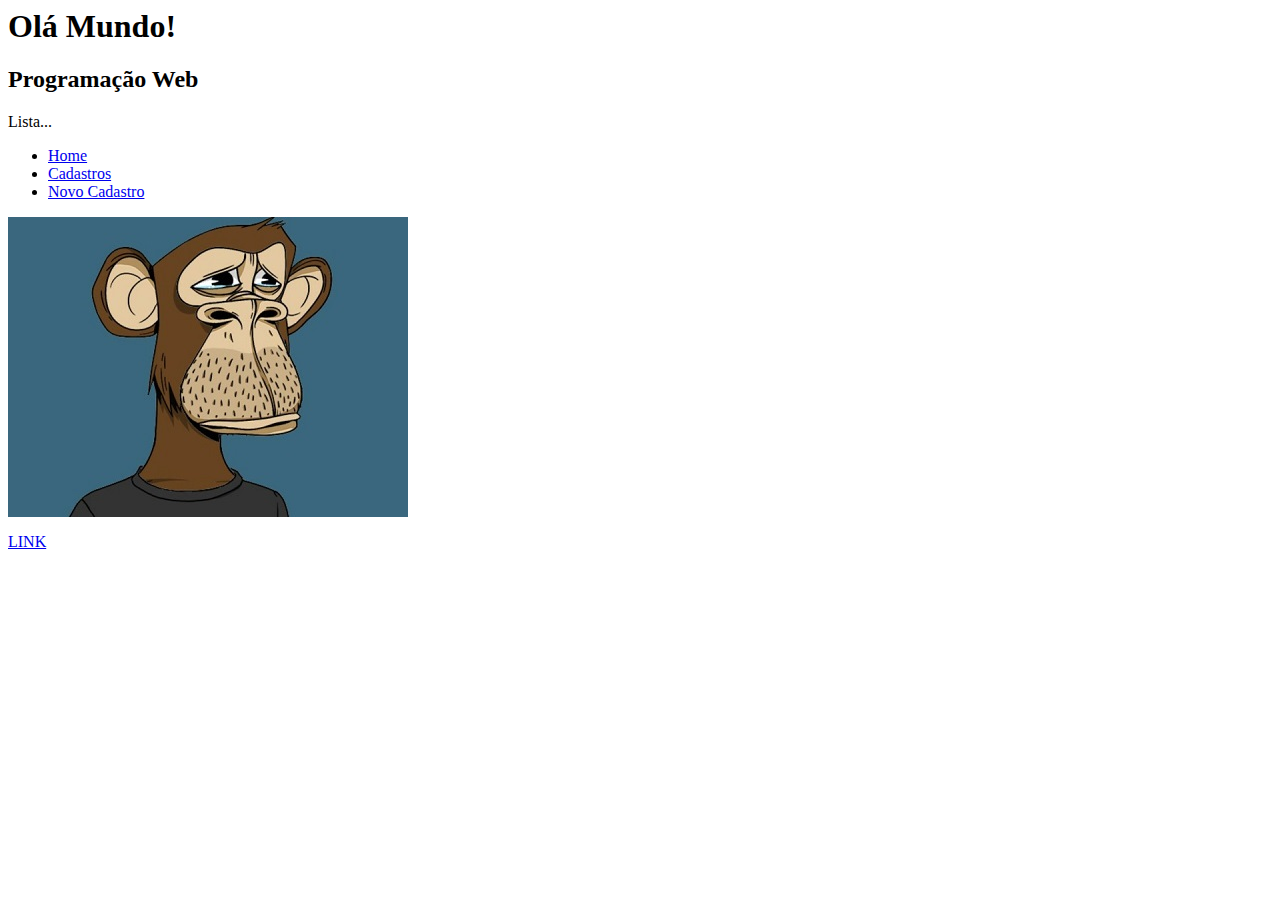
<file: 5º Período Engenharia de Software/Programação Web/HTML/Aula 1/index.html>
<html>
	<head>
		<title>Hello World</title>
	</head>
	<body>
		<h1>Olá Mundo!</h1>
		<h2>Programação Web</h2>
		<!-- Comentário -->
		<p>
			Lista...
		</p>
		<ul>
			<li><a href="home.html">Home</a></li>
			<li><a href="table.html">Cadastros</a></li>
			<li><a href="form.html">Novo Cadastro</a></li>
		</ul>
		<img src="img/nft.jpeg"/>
		<p>
		</p>
		<a href="home.html">LINK</a>
	</body>
</html>
</file>
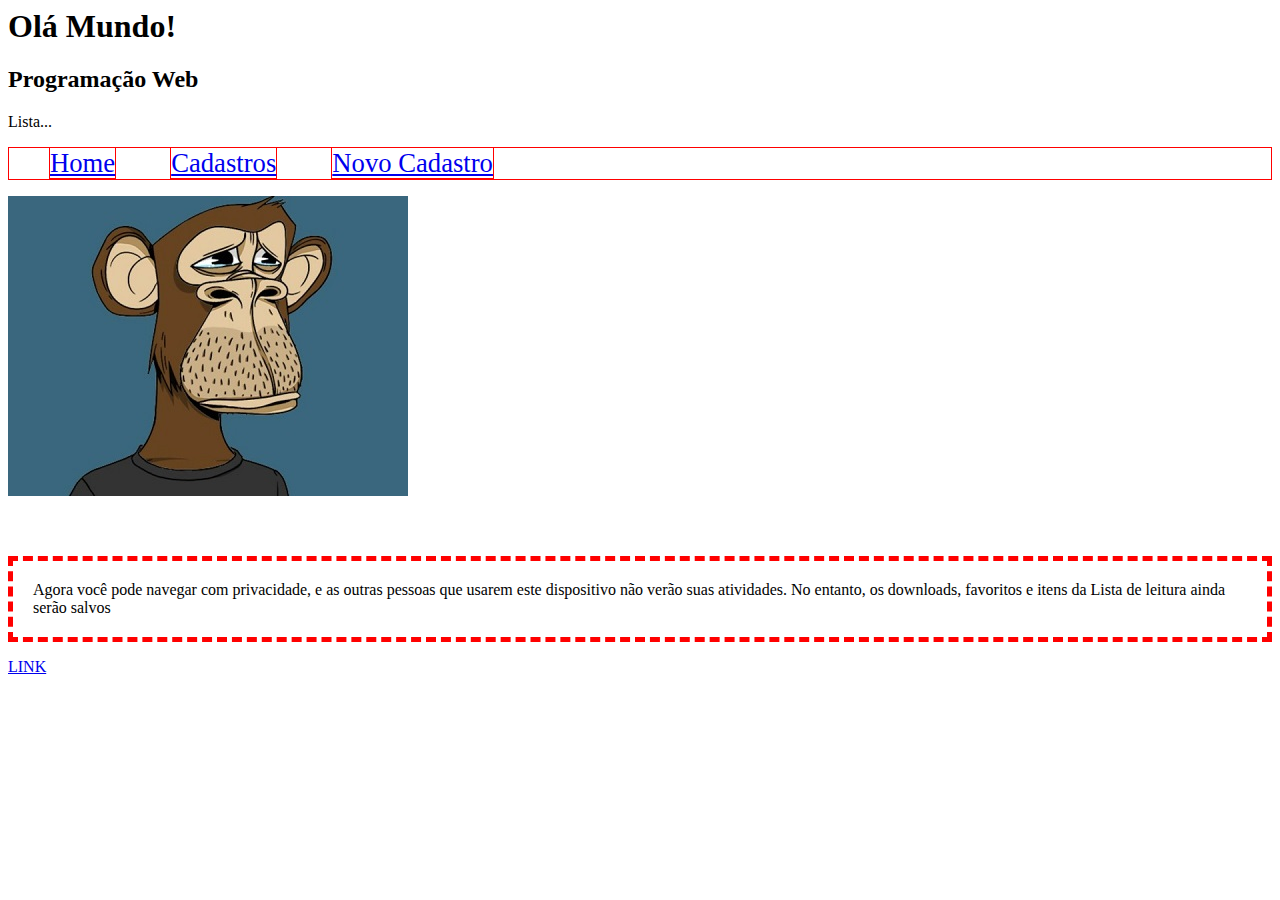
<file: 5º Período Engenharia de Software/Programação Web/HTML/Aula 2/index.html>
<html>
	<head>
		<title>Hello World</title>
		<link rel="stylesheet" href="css\style.css">
		
	</head>
	<body>
		<h1>Olá Mundo!</h1>
		<h2>Programação Web</h2>
		<!-- Comentário -->
		<p>
			Lista...
		</p>
		<ul id ="menu">
			<li><a href="home.html">Home</a></li>
			<li><a href="table.html">Cadastros</a></li>
			<li><a href="form.html">Novo Cadastro</a></li>
		</ul>
		<img src="img/nft.jpeg"/>
		<p class="texto">Agora você pode navegar com privacidade, e as outras pessoas que usarem este dispositivo 			não verão suas atividades. No entanto, os downloads, favoritos e itens da Lista de leitura ainda serão salvos
		</p>
		
		<a href="home.html">LINK</a>
	</body>
</html>
</file>
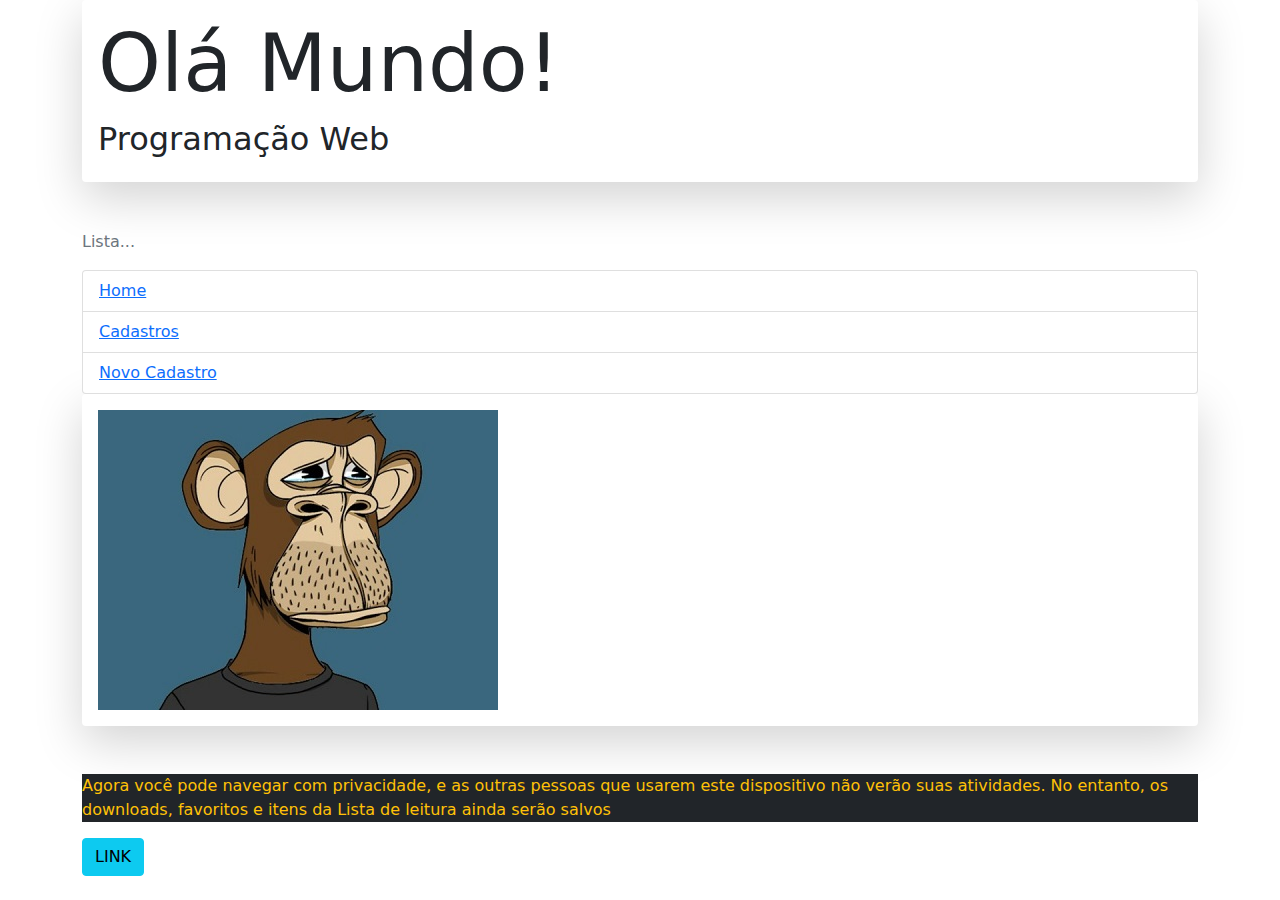
<file: 5º Período Engenharia de Software/Programação Web/HTML/Aula 3/Aula 03.03.22/index.html>
<html>
	<head>
		<title>Hello World</title>
		<!-- Utilizar arquivo do bootstrap -->
		<link rel="stylesheet" href=".\bootstrap-5.1.3-dist\css\bootstrap.min.css">
		<!--<link rel="stylesheet" href="css\style.css">-->
		
	</head>
	<body>
		<div class="container">
		<div class="shadow-lg p-3 mb-5 bg-body rounded">
		<h1 class="display-1">Olá Mundo!</h1>
		<h2>Programação Web</h2>
		</div>
		<!-- Comentário -->
		<p class="text-secondary">
			Lista...
		</p>
		<ul id ="menu" class="list-group">
			<li class="list-group-item"><a href="home.html">Home</a></li>
			<li class="list-group-item"><a href="table.html">Cadastros</a></li>
			<li class="list-group-item"><a href="form.html">Novo Cadastro</a></li>
		</ul>
		<div class="shadow-lg p-3 mb-5 bg-body rounded">
		<img src="img/nft.jpeg"/>
		</div>
		<p class="text-warning bg-dark">Agora você pode navegar com privacidade, e as outras pessoas que usarem este dispositivo 			não verão suas atividades. No entanto, os downloads, favoritos e itens da Lista de leitura ainda serão salvos
		</p>
		<a class="btn btn-info" href="home.html">LINK</a>
		</div>
	</body>
</html>
</file>
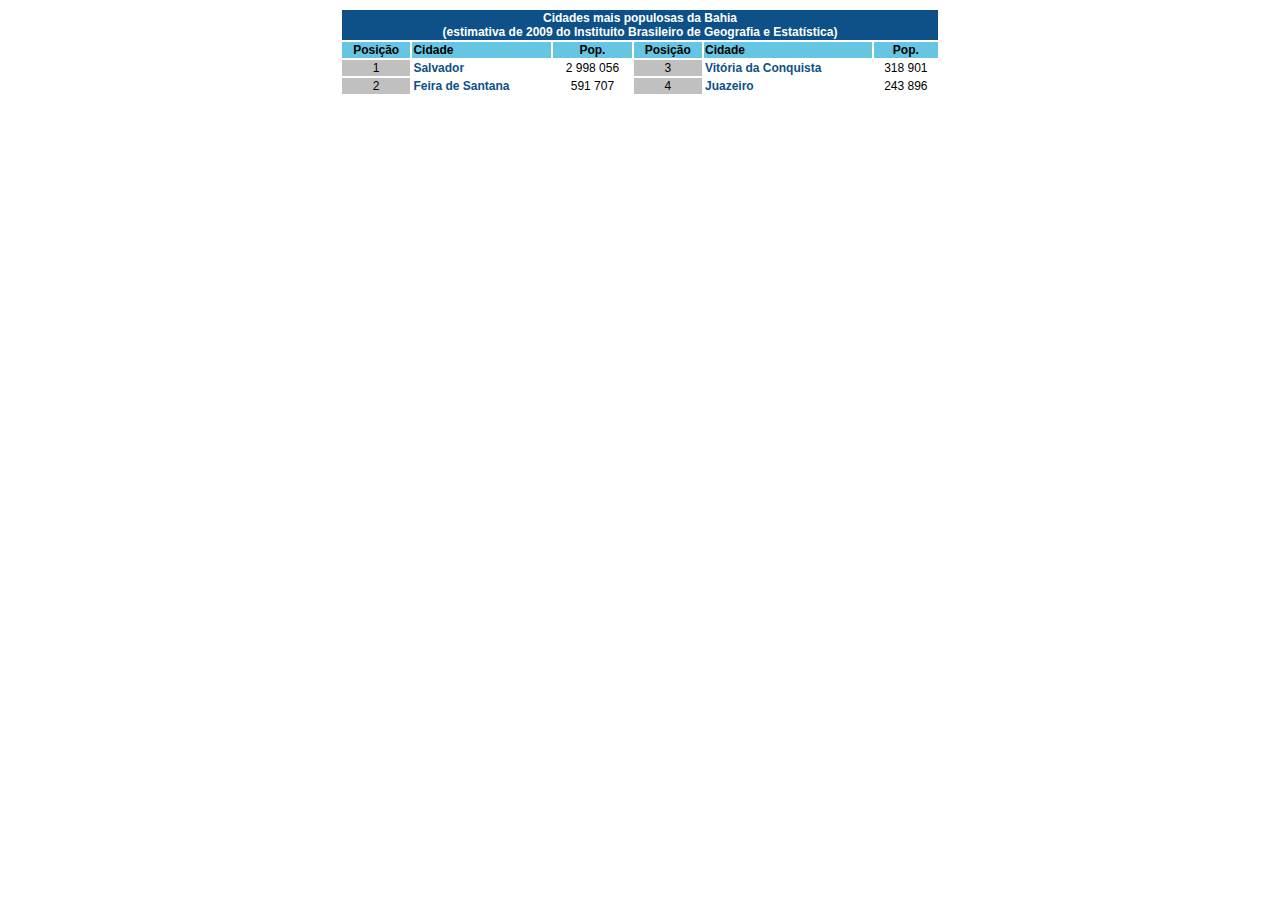
<file: 5º Período Engenharia de Software/Programação Web/HTML/Aula 3/Atividade HTML + CSS/Tabela_CSS/index.html>
<!DOCTYPE html>
<!-- 2011258 - Victor Alves Ferreira -->
<html lang="en" dir="ltr">
  <head>
    <link rel="stylesheet" href="./index.css" />
    <meta charset="utf-8" />
    <title>Tabela</title>
  </head>
  <body>
    <table>
      <tr id="title">
        <th id="title-cell" colspan="6">
          Cidades mais populosas da Bahia <br />(estimativa de 2009 do
          Instituito Brasileiro de Geografia e Estatística)
        </th>
      </tr>
      <tr id="table-indicators">
        <td class="row-1" class="non-city" id="center"><b>Posição</b></td>
        <td class="row-1"><b>Cidade</b></td>
        <td class="row-1" class="non-city" id="center"><b>Pop.</b></td>
        <td class="row-1" class="non-city" id="center"><b>Posição</b></td>
        <td class="row-1"><b>Cidade</b></td>
        <td class="row-1" class="non-city" id="center"><b>Pop.</b></td>
      </tr>
      <tr>
        <td class="pos" class="non-city">1</td>
        <td class="cidade"><b>Salvador</b></td>
        <td class="non-city">2 998 056</td>
        <td class="pos" class="non-city">3</td>
        <td class="cidade"><b>Vitória da Conquista</b></td>
        <td class="non-city">318 901</td>
      </tr>
      <tr>
        <td class="pos" class="non-city">2</td>
        <td class="cidade"><b>Feira de Santana</b></td>
        <td class="non-city">591 707</td>
        <td class="pos" class="non-city">4</td>
        <td class="cidade"><b>Juazeiro</b></td>
        <td class="non-city">243 896</td>
      </tr>
    </table>
  </body>
</html>
</file>
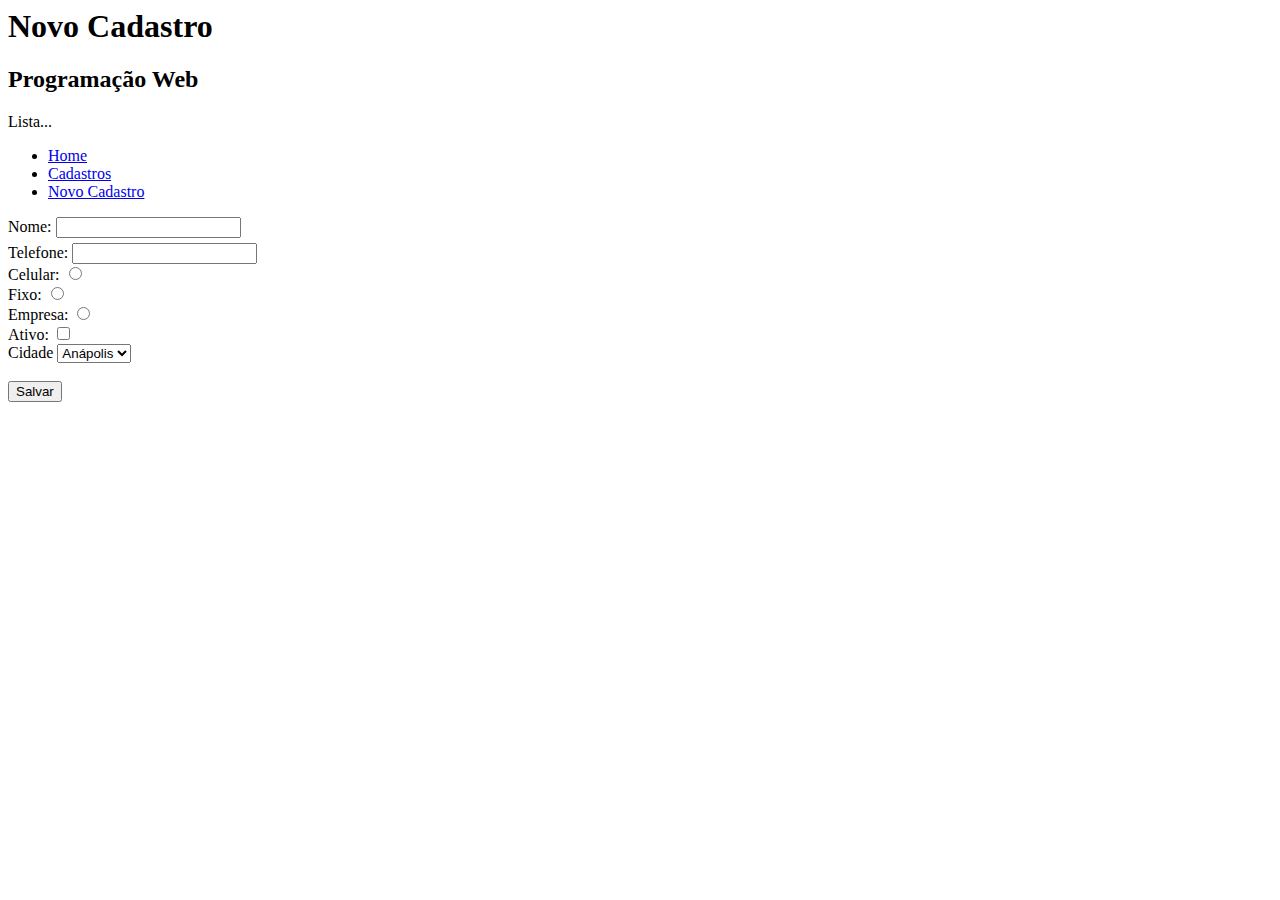
<file: 5º Período Engenharia de Software/Programação Web/HTML/Aula 1/form.html>
<html>
	<head>
		<title>Hello World</title>
	</head>
	<body>
		<h1>Novo Cadastro</h1>
		<h2>Programação Web</h2>
		<!-- Comentário -->
		<p>
			Lista...
		</p>
		<ul class="menu cor" id="menu-principal">
			<li><a href="home.html">Home</a></li>
			<li><a href="table.html">Cadastros</a></li>
			<li><a href="form.html">Novo Cadastro</a></li>
		</ul>
		
		<form method="post">
			<div>
				<label for="nome">Nome:</label>
				<input type="text" name="nome" class ="input-control" id="nome"/>
				<br>
			</div>
			
			<div>
				<label for="telefone">Telefone:</label>
				<input type="text" name="telefone" class ="input-control" id="telefone"/>
				<br>
			</div>
			
			<style>
			#telefone{ margin-top : 5px;}
			</style>
			
			<div>
				<label for="tipo">Celular:</label>
				<input type="radio" name="tipo-tel" value="Celular" class ="input-control" id="tipo"/>
				<br>
			</div>
			
			<div>
				<label for="tipo">Fixo:</label>
				<input type="radio" name="tipo-tel" value="Fixo" class ="input-control" id="tipo"/>
				<br>
			</div>
			
			<div>
				<label for="tipo">Empresa:</label>
				<input type="radio" name="tipo-tel" value="Empresa" class ="input-control" id="tipo"/>
				<br>
			</div>
			
			<div>
				<label for="">Ativo:</label>
				<input type="checkbox" name="status" value="1" class ="input-control" id="status"/>
				<br>
			</div>
			
			<div>
				<label for="idCidade">Cidade</label>
				<select name="id_cidade" class+"select" id="idCidade">
					<option value="1">Anápolis</option>
					<option value="2">Goiânia</option>
				</select>
			</div>
			<br>
			<button type="submit">Salvar</button>
			</form>
	</body>
</html>
</file>
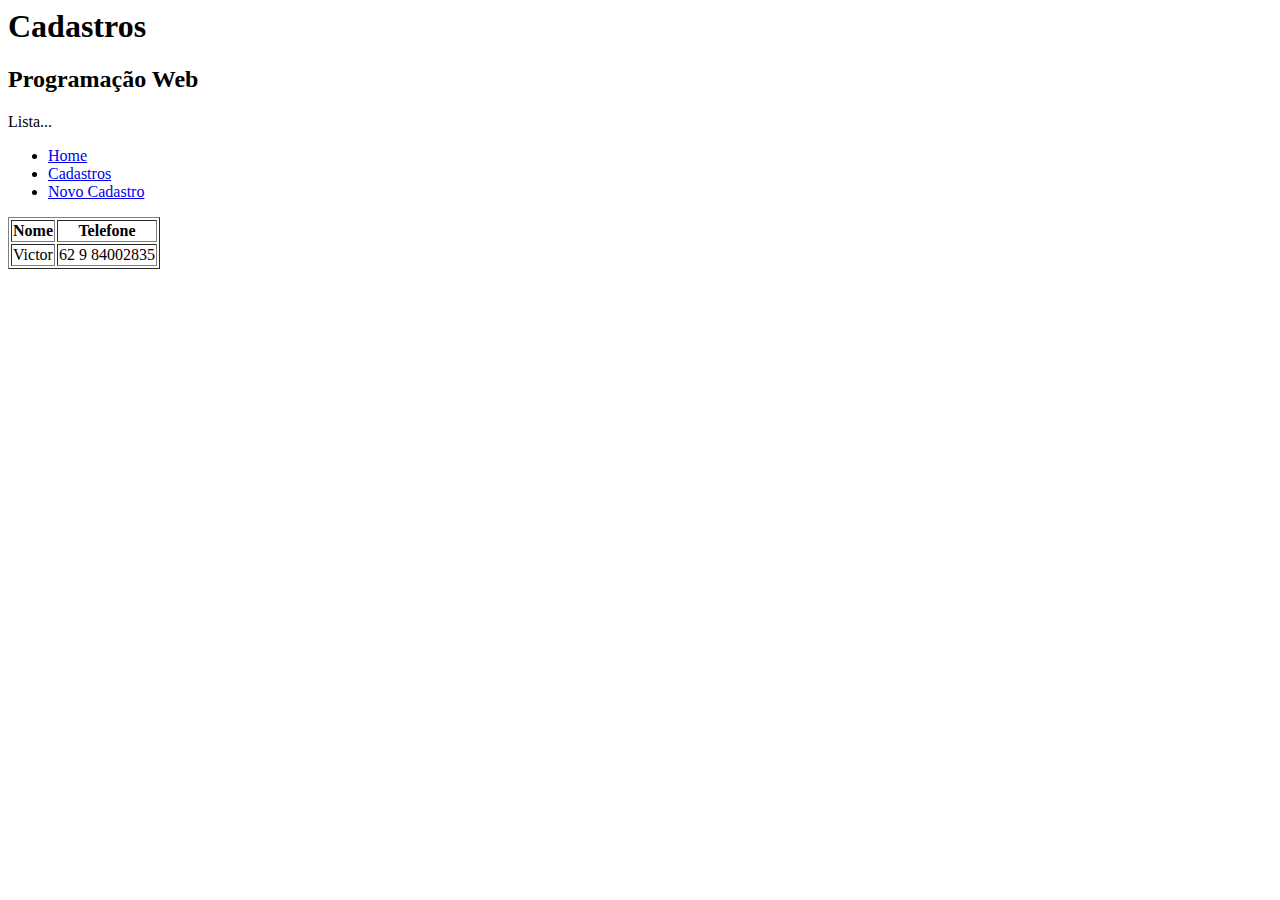
<file: 5º Período Engenharia de Software/Programação Web/HTML/Aula 1/table.html>
<html>
	<head>
		<title>Hello World</title>
	</head>
	<body>
		<h1>Cadastros</h1>
		<h2>Programação Web</h2>
		<!-- Comentário -->
		<p>
			Lista...
		</p>
		<ul class="menu cor" id="menu-principal">
			<li><a href="home.html">Home</a></li>
			<li><a href="table.html">Cadastros</a></li>
			<li><a href="form.html">Novo Cadastro</a></li>
		</ul>
		<table border="1" class="table-cor" id="contatos">
			<tr>
				<th>Nome</th>
				<th>Telefone</th>
			</tr>
			<tr>
				<td>Victor</td>
				<td>62 9 84002835</td>
			</tr>
		</table>
	</body>
</html>
</file>
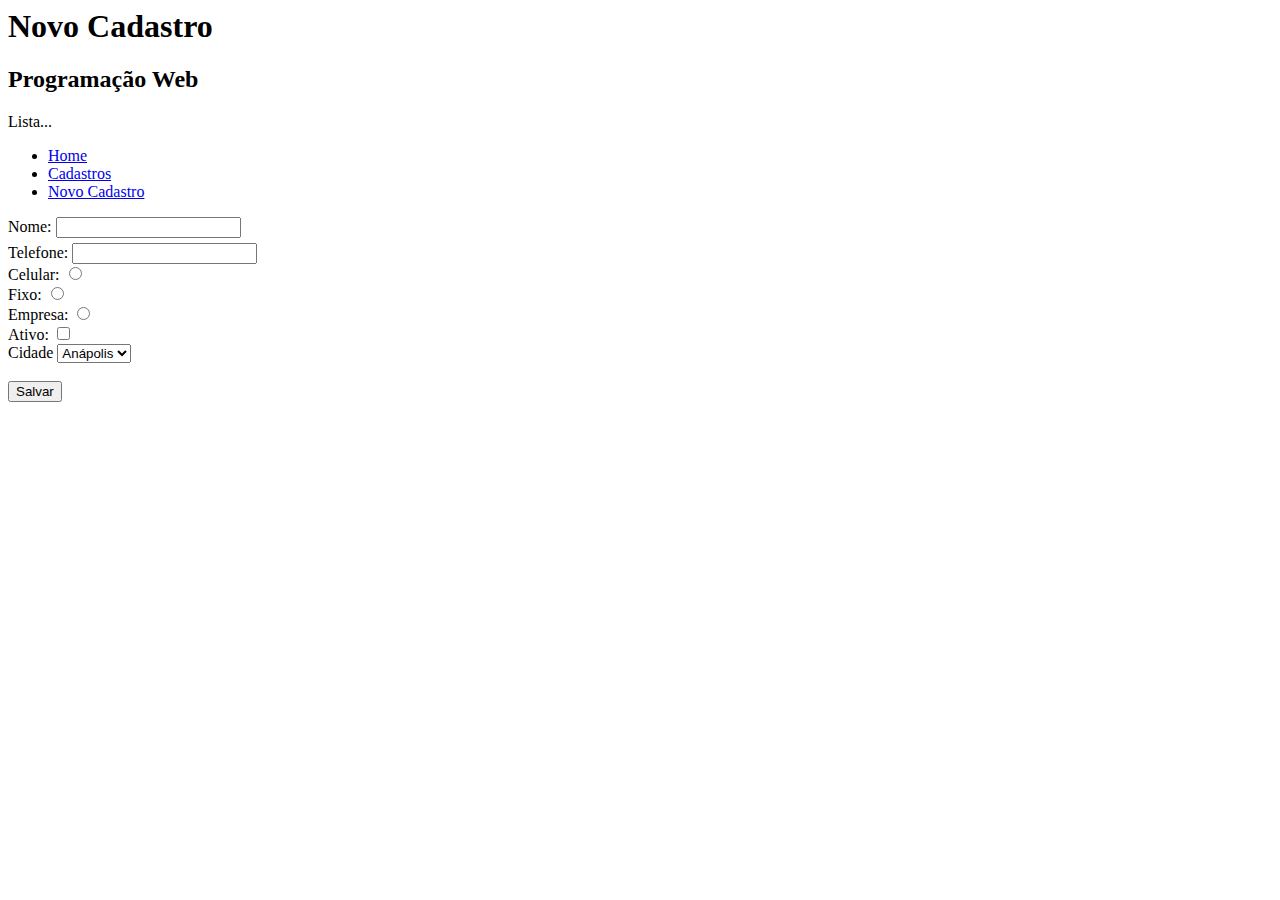
<file: 5º Período Engenharia de Software/Programação Web/HTML/Aula 2/form.html>
<html>
	<head>
		<title>Hello World</title>
		<link rel="stylesheet" href="css\style.css">
	</head>
	<body>
		<h1>Novo Cadastro</h1>
		<h2>Programação Web</h2>
		<!-- Comentário -->
		<p>
			Lista...
		</p>
		<ul class="menu cor" id="menu-principal">
			<li><a href="home.html">Home</a></li>
			<li><a href="table.html">Cadastros</a></li>
			<li><a href="form.html">Novo Cadastro</a></li>
		</ul>
		
		<form method="post">
			<div>
				<label for="nome">Nome:</label>
				<input type="text" name="nome" class ="input-control" id="nome"/>
				<br>
			</div>
			
			<div>
				<label for="telefone">Telefone:</label>
				<input type="text" name="telefone" class ="input-control" id="telefone"/>
				<br>
			</div>
			
			<style>
			#telefone{ margin-top : 5px;}
			</style>
			
			<div>
				<label for="tipo">Celular:</label>
				<input type="radio" name="tipo-tel" value="Celular" class ="input-control" id="tipo"/>
				<br>
			</div>
			
			<div>
				<label for="tipo">Fixo:</label>
				<input type="radio" name="tipo-tel" value="Fixo" class ="input-control" id="tipo"/>
				<br>
			</div>
			
			<div>
				<label for="tipo">Empresa:</label>
				<input type="radio" name="tipo-tel" value="Empresa" class ="input-control" id="tipo"/>
				<br>
			</div>
			
			<div>
				<label for="">Ativo:</label>
				<input type="checkbox" name="status" value="1" class ="input-control" id="status"/>
				<br>
			</div>
			
			<div>
				<label for="idCidade">Cidade</label>
				<select name="id_cidade" class+"select" id="idCidade">
					<option value="1">Anápolis</option>
					<option value="2">Goiânia</option>
				</select>
			</div>
			<br>
			<button type="submit">Salvar</button>
			</form>
	</body>
</html>
</file>
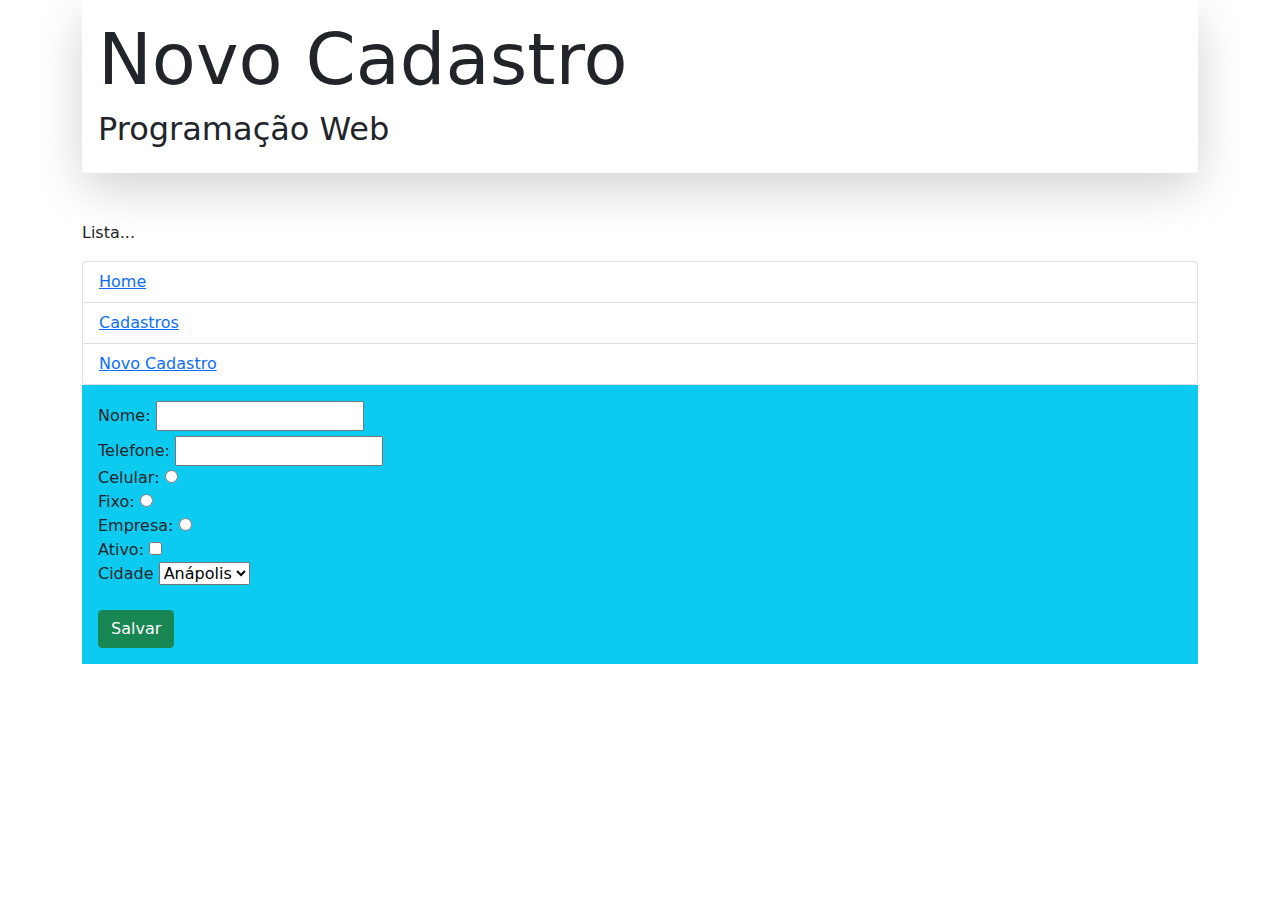
<file: 5º Período Engenharia de Software/Programação Web/HTML/Aula 3/Aula 03.03.22/form.html>
<html>
	<head>
		<title>Novo Cadastro</title>
		<!-- Utilizar arquivo do bootstrap -->
		<link rel="stylesheet" href=".\bootstrap-5.1.3-dist\css\bootstrap.min.css">
		<!-- <link rel="stylesheet" href="css\style.css"> -->
	</head>
	<body>
		<div class="container">
		<div class="shadow-lg p-3 mb-5 bg-body rounded">
		<h1 class="display-2">Novo Cadastro</h1>
		<h2>Programação Web</h2>
		</div>
		<!-- Comentário -->
		<p>
			Lista...
		</p>
		<ul class="list-group" id="menu-principal">
			<li class="list-group-item"><a href="home.html">Home</a></li>
			<li class="list-group-item"><a href="table.html">Cadastros</a></li>
			<li class="list-group-item"><a href="form.html">Novo Cadastro</a></li>
		</ul>
		
		<form method="post">
		<div class="p-3 mb-2 bg-info text-dark">
			<div>
				<label for="nome">Nome:</label>
				<input type="text" name="nome" class ="input-control" id="nome"/>
				<br>
			</div>
			
			<div>
				<label for="telefone">Telefone:</label>
				<input type="text" name="telefone" class ="input-control" id="telefone"/>
				<br>
			</div>
			
			<style>
			#telefone{ margin-top : 5px;}
			</style>
			
			<div>
				<label for="tipo">Celular:</label>
				<input type="radio" name="tipo-tel" value="Celular" class ="input-control" id="tipo"/>
				<br>
			</div>
			
			<div>
				<label for="tipo">Fixo:</label>
				<input type="radio" name="tipo-tel" value="Fixo" class ="input-control" id="tipo"/>
				<br>
			</div>
			
			<div>
				<label for="tipo">Empresa:</label>
				<input type="radio" name="tipo-tel" value="Empresa" class ="input-control" id="tipo"/>
				<br>
			</div>
			
			<div>
				<label for="">Ativo:</label>
				<input type="checkbox" name="status" value="1" class ="input-control" id="status"/>
				<br>
			</div>
			
			<div>
				<label for="idCidade">Cidade</label>
				<select name="id_cidade" class+"select" id="idCidade">
					<option value="1">Anápolis</option>
					<option value="2">Goiânia</option>
				</select>
			</div>
			<br>
			<button type="submit" class="btn btn-success">Salvar</button>
			</div>
			</form>
			</div>
	</body>
</html>
</file>
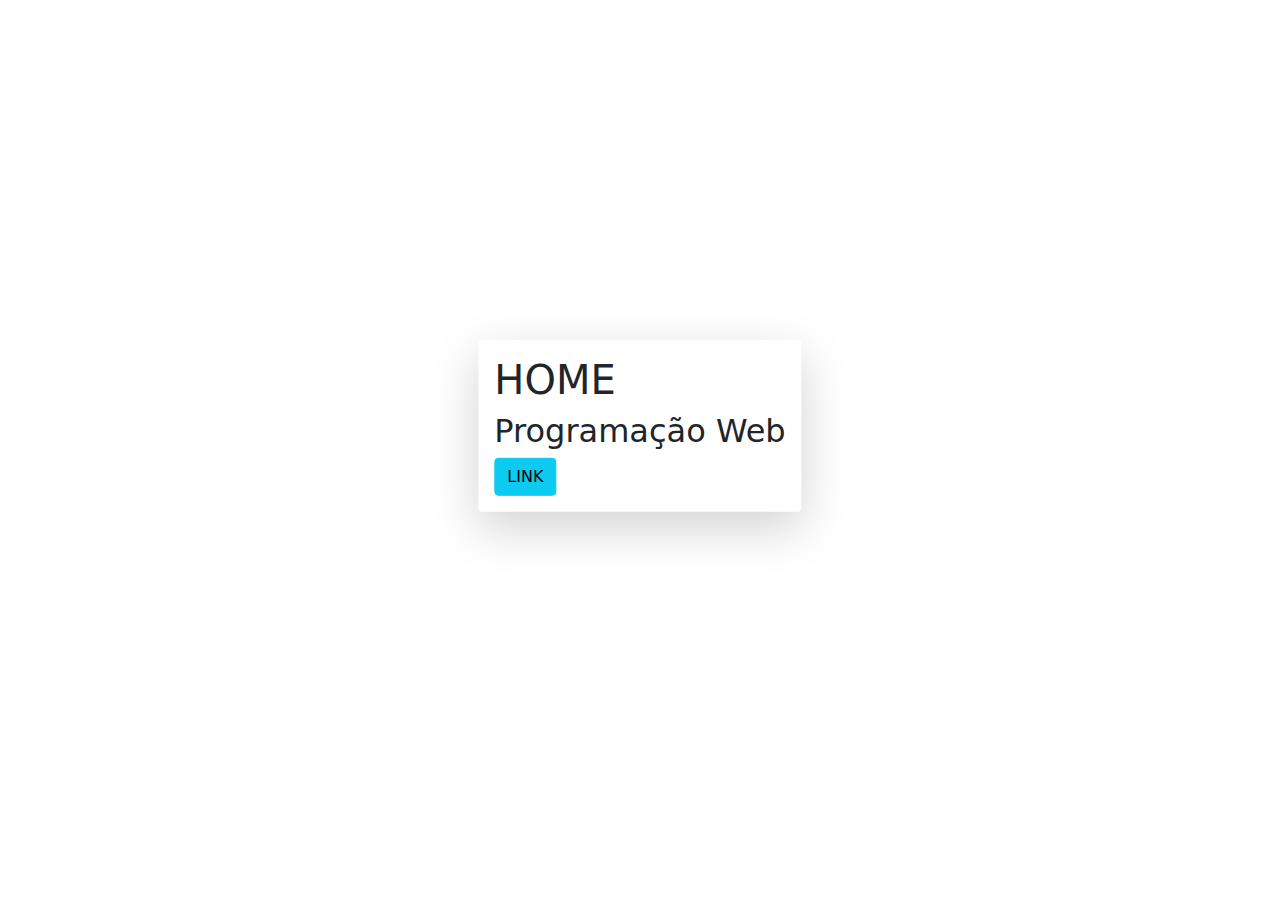
<file: 5º Período Engenharia de Software/Programação Web/HTML/Aula 3/Aula 03.03.22/home.html>
<html>
	<head>
		<title>HOME</title>
		<!-- Utilizar arquivo do bootstrap -->
		<link rel="stylesheet" href=".\bootstrap-5.1.3-dist\css\bootstrap.min.css">
	</head>
	<body>
		<div class="position-absolute top-50 start-50 translate-middle">
		<div class="shadow-lg p-3 mb-5 bg-body rounded">
		<h1>HOME</h1>
		<h2>Programação Web</h2>
		<!-- Comentário -->
		<a class="btn btn-info" href="pag2.html">LINK</a>
		</div>
		</div>
	</body>
</html>
</file>
<file: 5º Período Engenharia de Software/Programação Web/HTML/Aula 3/Atividade HTML + CSS/Tabela_CSS/index.css>
body {
  font-family: Arial;
  font-size: 12px;
}
table {
  width: 600px;
  margin: auto;
}
.non-city {
  text-align: center;
}
.row-1 {
  background-color: #66c5e3;
}
.pos {
  background-color: silver;
  width: 5px;
  text-align: center;
}
.cidade {
  color: #0d5188;
}
#title {
  text-align: center;
}
#center {
  text-align: center;
}
#title-cell {
  text-align: center;
  width: 70%;
  background-color: #0d5188;
  color: white;
}
</file>
